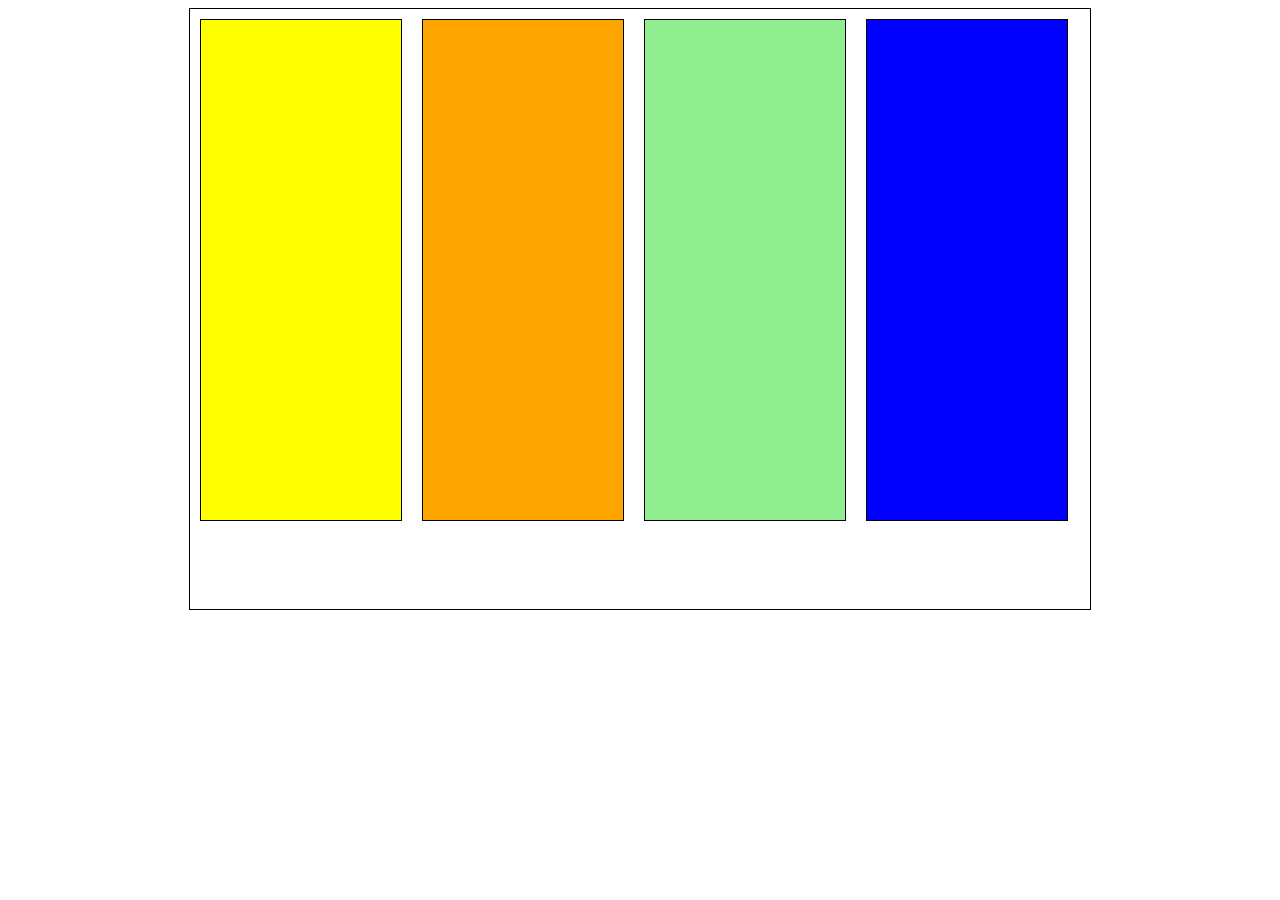
<file: latihan 1/index.html>
<!DOCTYPE html>
<html lang="en">
<head>
    <meta charset="UTF-8">
    <meta http-equiv="X-UA-Compatible" content="IE=edge">
    <meta name="viewport" content="width=device-width, initial-scale=1.0">
    <title>tugas 5.1</title>
    <link rel="stylesheet" href="style.css">
</head>
<body>
  <div class="row">
      <div class="column yellow"></div>
      <div class="column orange"></div>
      <div class="column lightgreen"></div>
      <div class="column blue"></div>
  </div>
</body>
</html>
</file>
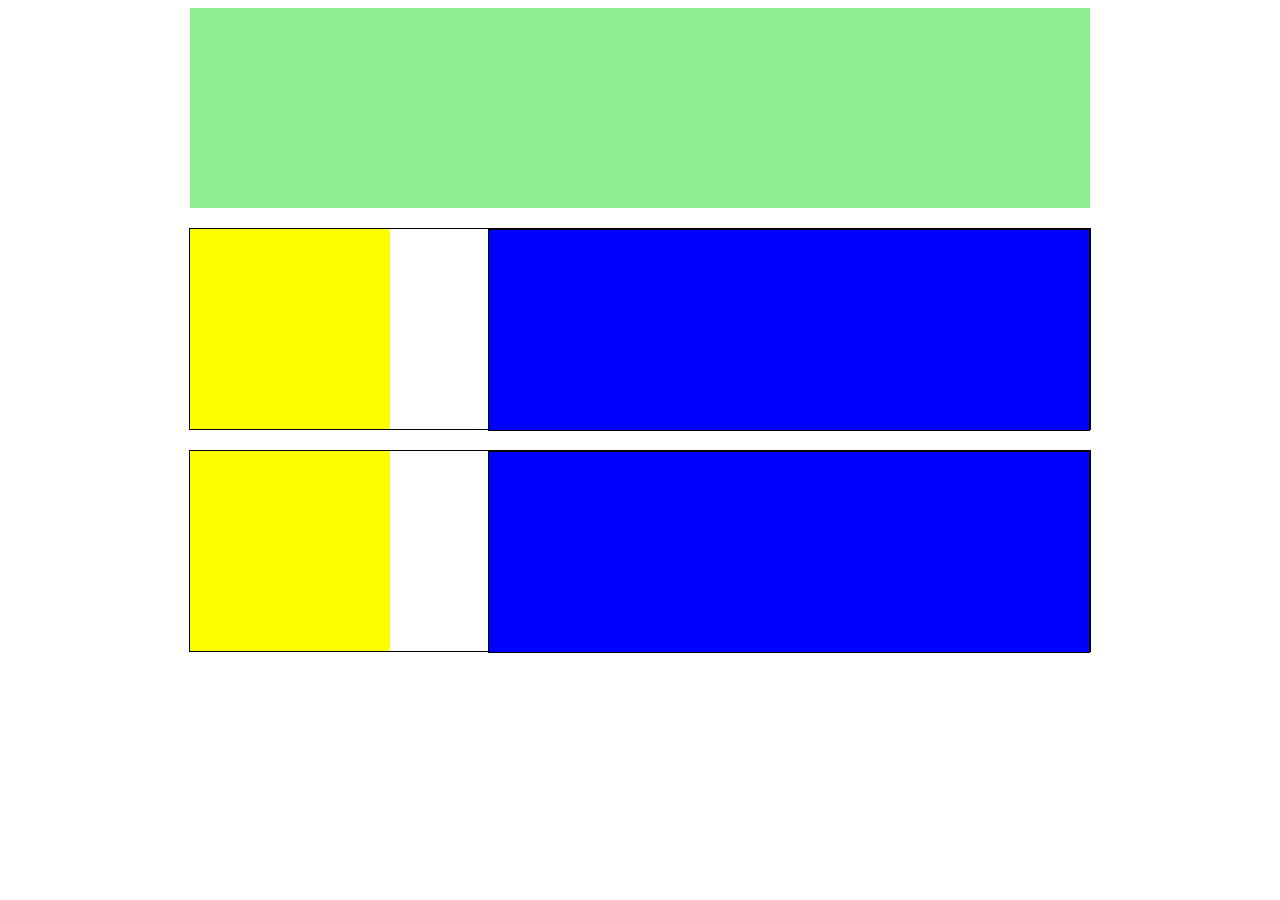
<file: latihan 2/index.html>
<!DOCTYPE html>
<html lang="en">
<head>
    <meta charset="UTF-8">
    <meta http-equiv="X-UA-Compatible" content="IE=edge">
    <meta name="viewport" content="width=device-width, initial-scale=1.0">
    <title>tugas 5.2</title>
    <link rel="stylesheet" href="style.css">
</head>
<body>
    <div class="atas"></div>
    <div class="row">
            <div class="column yellow"></div>
            <div class="column blue"></div>
    </div>

        <div class="row">
            <div class="column yellow"></div>
            <div class="column blue"></div>
        </div>
    </div>
</body>
</html>
</file>
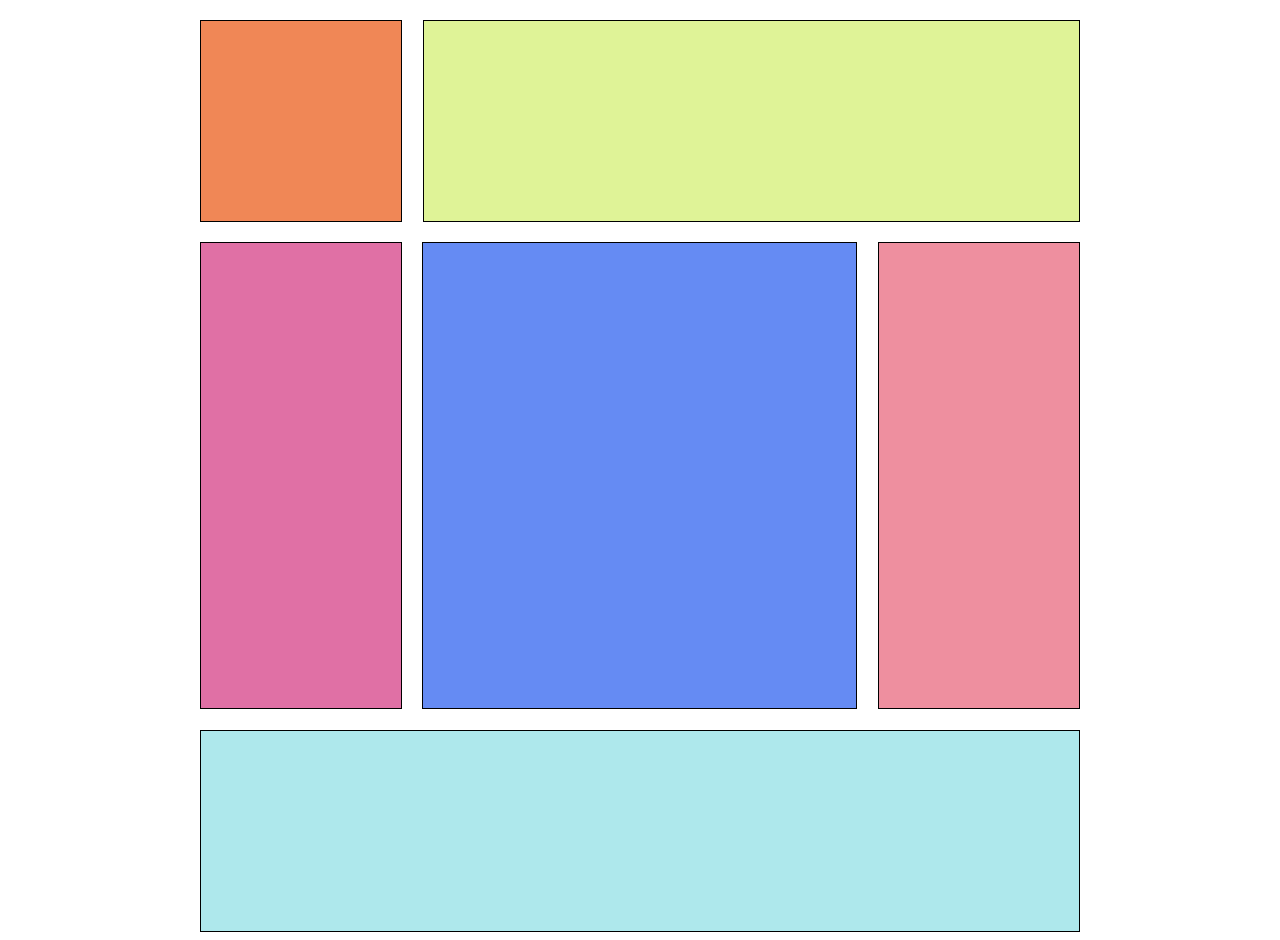
<file: latihan 3/tugas.html>
<!DOCTYPE html>
<html lang="en">
<head>
    <meta charset="UTF-8">
    <meta http-equiv="X-UA-Compatible" content="IE=edge">
    <meta name="viewport" content="width=device-width, initial-scale=1.0">
    <title>tugas 5.3</title>
</head>
<body>
    <style>
        .row {
            width: 900px;
            height: 200px;
            margin-left: auto;
            margin-right: auto;
            margin-top: 10px;
        }
        
        .column {
            height: 200px;
        }

        .yellow {
            width: 200px;
            margin: 10px;
            border: 1px solid black;
            float: left;
            background-color: rgb(240, 135, 86);
        }

        .green {
            width: 655px;
            margin: 10px;
            border: 1px solid black;
            float: right;
            background-color: rgb(223, 243, 151);
        }

        .dua {
            width: 900px;
            height: 500px;
            margin-left: auto;
            margin-right: auto;
            margin-top: 10px;
        }


        .grey {
            width: 200px;
            height: 465px;
            float: left;
            margin: 10px;
            border: 1px solid black;
            background-color: rgb(224, 112, 165);
        }

        .blue {
            width: 433px;
            height: 465px;
            float: left;
            margin: 10px;
            border: 1px solid black;
            background-color: rgb(101, 139, 243);
        }
        
        .pink {
            width: 200px;
            height: 465px;
            float: right;
            margin: 10px;
            border: 1px solid black;
            background-color: rgb(238, 143, 159);
        }

        .atas {
            width: 878px;
            height: 200px;
            margin: auto;
            margin-top: 10px;
            position: relative;
            background-color: rgb(174, 232, 236);
            border: 1px solid black;
        }

    </style>
</head>
<body>
    <div class="row">
        <div class="column yellow"></div>
        <div class="column green"></div>
    </div>
    <div class="row dua">
       <div class="column grey"></div>
       <div class="column blue"></div>
       <div class="column pink"></div>
    </div>
    <div class="atas"></div>
</body>
</html>
</file>
<file: latihan 1/style.css>
.row {
    border: 1px solid black;
    width: 900px;
    height: 600px;
    margin: auto;
}

.column {
    width: 200px;
    height: 500px;
    border: 1px solid black;
    float: left;
    margin: 10px;
}

.yellow {
    background-color: yellow;
}

.orange {
    background-color: orange;
}

.lightgreen {
    background-color: lightgreen;
}

.blue {
    background-color: blue;
}
</file>
<file: latihan 2/style.css>
.atas {
    width: 900px;
    height: 200px;
    background-color: lightgreen;
    margin: auto;
}

.row {
    width: 900px;
    height: 200px;
    border: 1px solid black;
    margin-left: auto;
    margin-right: auto;
    margin-top: 20px;
}

.column {
    height: 200px;
}

.yellow {
    width: 200px;
    border: 1 px solid black;
    float: left;
    background-color: yellow;
}

.orange {
    width: 200px;
    border: 1 px solid black;
    float: right;
    background-color: orange;
}

.blue 
{
    width: 600px;
    border: 1px solid black;
    float: right;
    background-color: blue;
}
</file>
